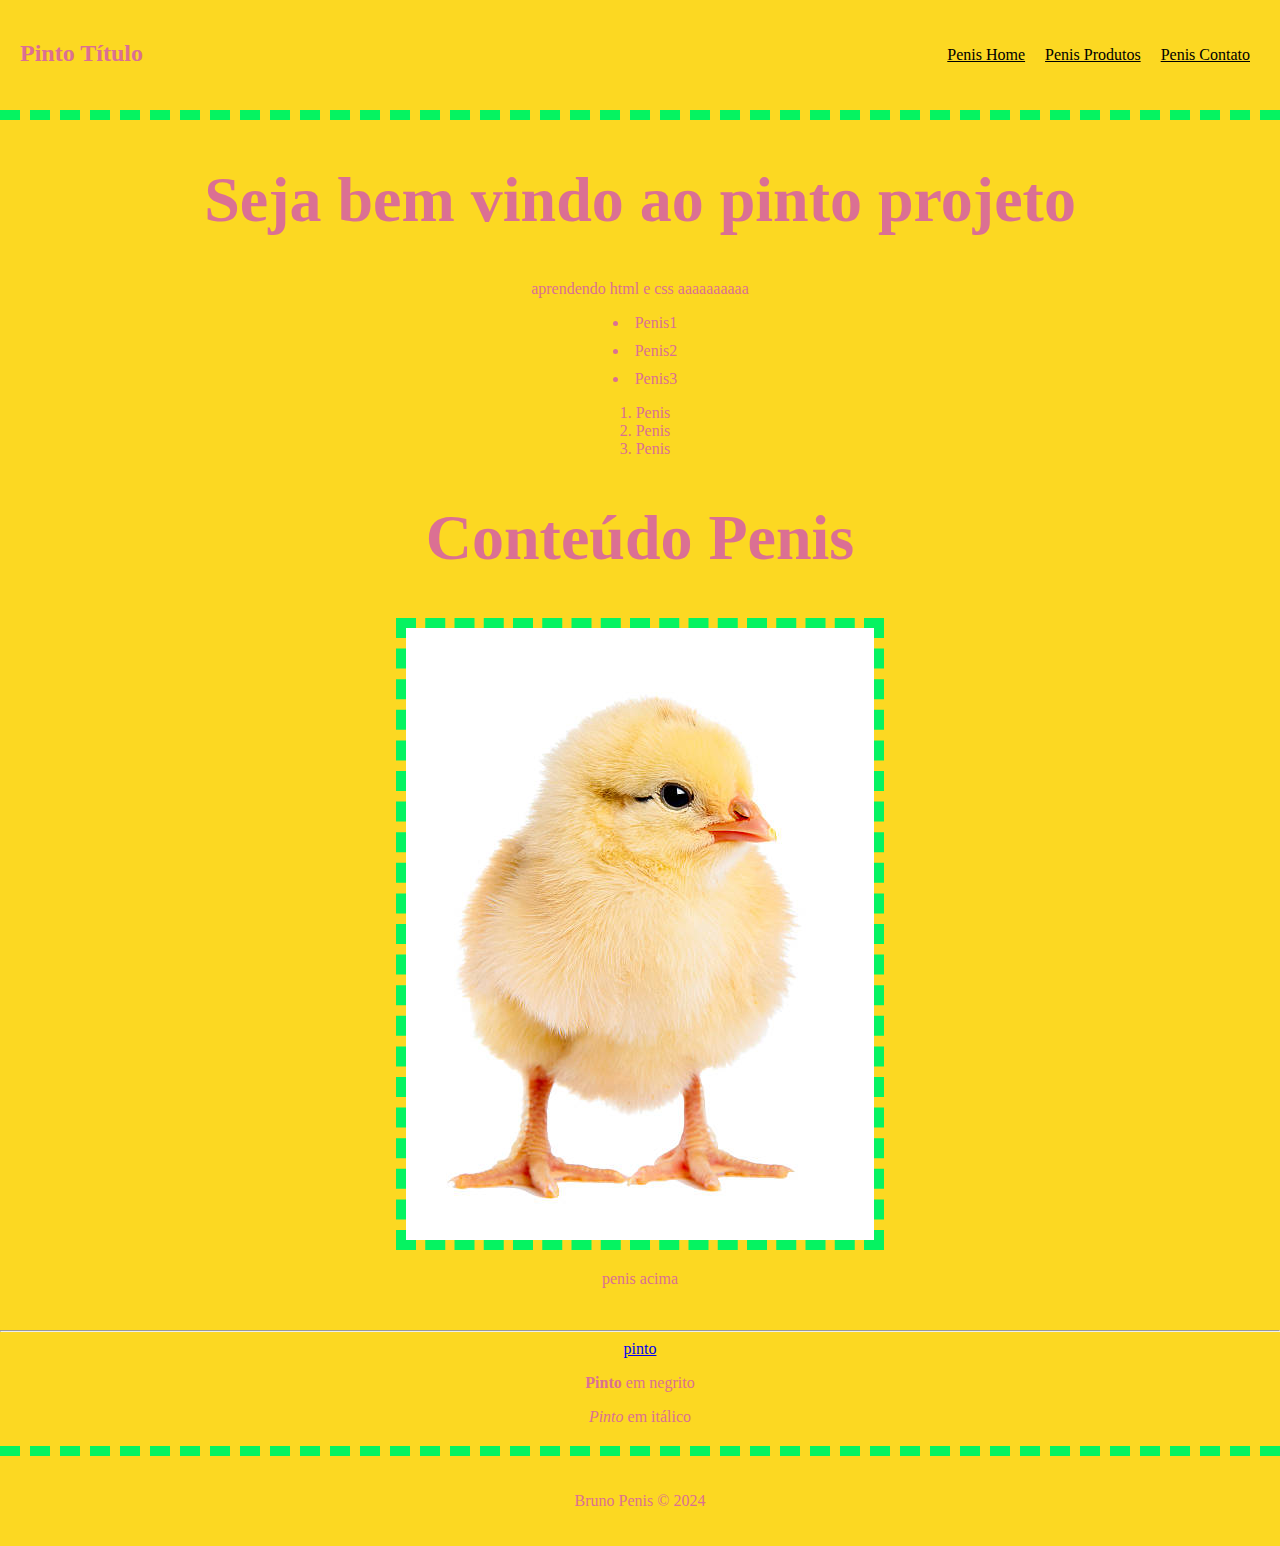
<file: src/index.html>
<!DOCTYPE html> 
<html lang="en"> 
<head>
    <meta charset="UTF-8">
    <meta name="viewport" content="width=device-width, initial-scale=2.0">
    <title>Título Penis</title>
    <link rel="stylesheet" href="style.css"/>
</head>
<body>
    <div>
        <nav>
            <h2>Pinto Título</h2>
            <ul>
                <li><a href="#">Penis Home</a></li>
                <li><a href="#">Penis Produtos</a></li>
                <li><a href="#">Penis Contato</a></li>
            </ul>
        </nav>
    </div>
    <section>
        <h1>Seja bem vindo ao pinto projeto</h1>
        <p>aprendendo html e css aaaaaaaaaa</p>
    </section>
    <section>
        <div class="container">
            <ul>
                <li>Penis1</li>
                <li>Penis2</li>
                <li>Penis3</li>
            </ul>
            <ol>
                <li>Penis</li>
                <li>Penis</li>
                <li>Penis</li>
            </ol>
        </div>
    </section>
    <h1>Conteúdo Penis</h1>
    <img src="pinto.jpg" alt="penis imagem">
    <p>penis acima</p>
    <br/>
    <hr />
    <a href="https://www.google.com/search?q=pinto&rlz=1C1OPNX_pt-BRBR1088BR1088&oq=pinto&gs_lcrp=EgZjaHJvbWUqBggAEEUYOzIGCAAQRRg7MgkIARAAGAoYgATSAQgyMDA0ajBqN6gCCLACAQ&sourceid=chrome&ie=UTF-8" target="_blank">pinto</a>
    <div>
        <p><b>Pinto</b> em negrito</p>
        <p><i>Pinto</i> em itálico</p>
    </div>
    <footer>
        <p>Bruno Penis &copy; 2024</p>
    </footer>
</body>
</html>
</file>
<file: src/style.css>
body {
    font-family:"Comic sans MS",cursive;
    color: palevioletred;
    text-align: center;
    background-color: rgb(252, 216, 34);
    padding: 0;
    margin: 0;
}
nav {
    display: flex;
    justify-content: space-between;
    padding: 20px;
    border-bottom: 10px dashed #05f361;
}

nav ul{
    display: flex;
    list-style: none;
    align-items: center;
}

ul li{
    margin: 10px;
}

ul li a{
    color: black;
}

h1{
    font-size: 64px;
}

img{
    border: 10px dashed #05f361;
}

footer{
    padding: 20px;
    border-top: 10px dashed #05f361;
    margin-top: 20px;
}

ul{
    text-align: center;
    list-style-position: inside;
    padding-left: 10px;
}
ol{
    text-align: center;
    list-style-position: inside;
    padding-left: 10px;
}
</file>
